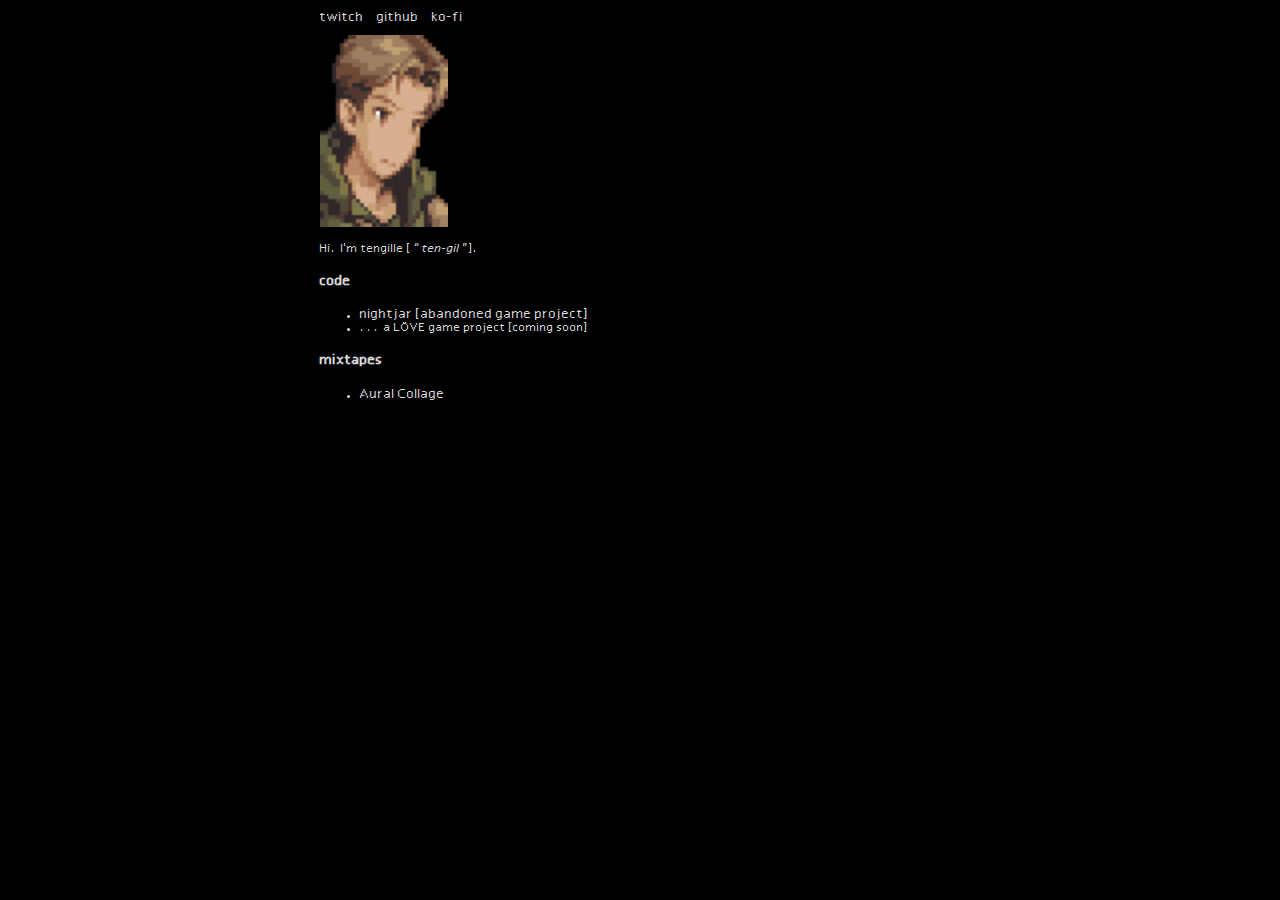
<file: index.html>
<html>

  <head>
    <meta charset="UTF-8">
    <meta name="viewport" content="width=device-width, initial-scale=1.0">
    <title>tengille | index</title>
    <link rel="stylesheet" href="./style.css" />
  </head>

  <body>
    <div id="container">

      <div id="links">
        <a target="new" href="https://twitch.tv/tengille_">twitch</a>
        <a target="new" href="https://github.com/tengille">github</a>
        <a target="new" href="https://ko-fi.com/tengille">ko-fi</a>
      </div>

      <img src="./assets/profile_pictures/isilud/isilude.png" />

      <p>
        Hi. I'm tengille [<i>"ten-gil"</i>].
      </p>

      <h3>code</h3>

      <ul>
        <li><a target="new" href="https://www.youtube.com/watch?v=vZCZZ8T7P_k&list=PLybvmiX6gT2o0W5ef-K3NuOTYcorjK3fF">nightjar [abandoned game project]</a></li>
        <!-- <li><a href="./code/learning_to_code.html">learning to code [coming soon]</a></li> -->
        <li>... a LÖVE game project [coming soon]</li>
      </ul>

      <h3>mixtapes</h3>

      <ul>
        <li><a href="https://www.youtube.com/playlist?list=PLybvmiX6gT2qstGuwPoIKzTNzR_Hoklmp">Aural Collage</a></li>
        <!-- <li><a href="./mixtapes/aural_collage_dango_mix.html">Aural Collage (The Dango House and Ambient D&B Subset Mix)</a></li> -->
      </ul>

    </div>
  </body>

</html>
</file>
<file: style.css>
/* font */
@font-face {
  font-family: 'Reactor7';
  src: url('./assets/fonts/Reactor7/Reactor7.ttf');
  font-weight: normal;
  font-style: normal;
  font-display: swap;
}

/* variables */
:root {
  --default-background-color: #000;
  --default-font-color: #DDD;
  --link-hover-color: #fbf236;
  --main-font-family: 'Reactor7', sans-serif;
}

/* normalize */
html,
body {
  background-color: var(--default-background-color);
  color: var(--default-font-color);
  color: #DDD;
  margin: 0;
  padding: 0;
}

a {
  color: var(--default-font-color);
  font-size: 18px;
  text-decoration: none;
  margin-right: 10px;
}

a:hover {
  border-style: solid;
  border-image-slice: 1;
  border-width: 2px;
  border-image-source: linear-gradient(to left, #743ad5, #d53a9d);
  border-left: 0;
  border-right: 0;
  border-top: 0;
}

img {
  width: 128px;
}

/* styles */
#container {
  height: calc(100vh - 20px);
  font-family: var(--main-font-family);
  font-weight: 400;
  font-style: normal;
  margin: auto;
  padding: 10px;
  width: 60%;
    max-width: 640px;
}

#container #links {
  padding-bottom: 10px;
}
</file>
